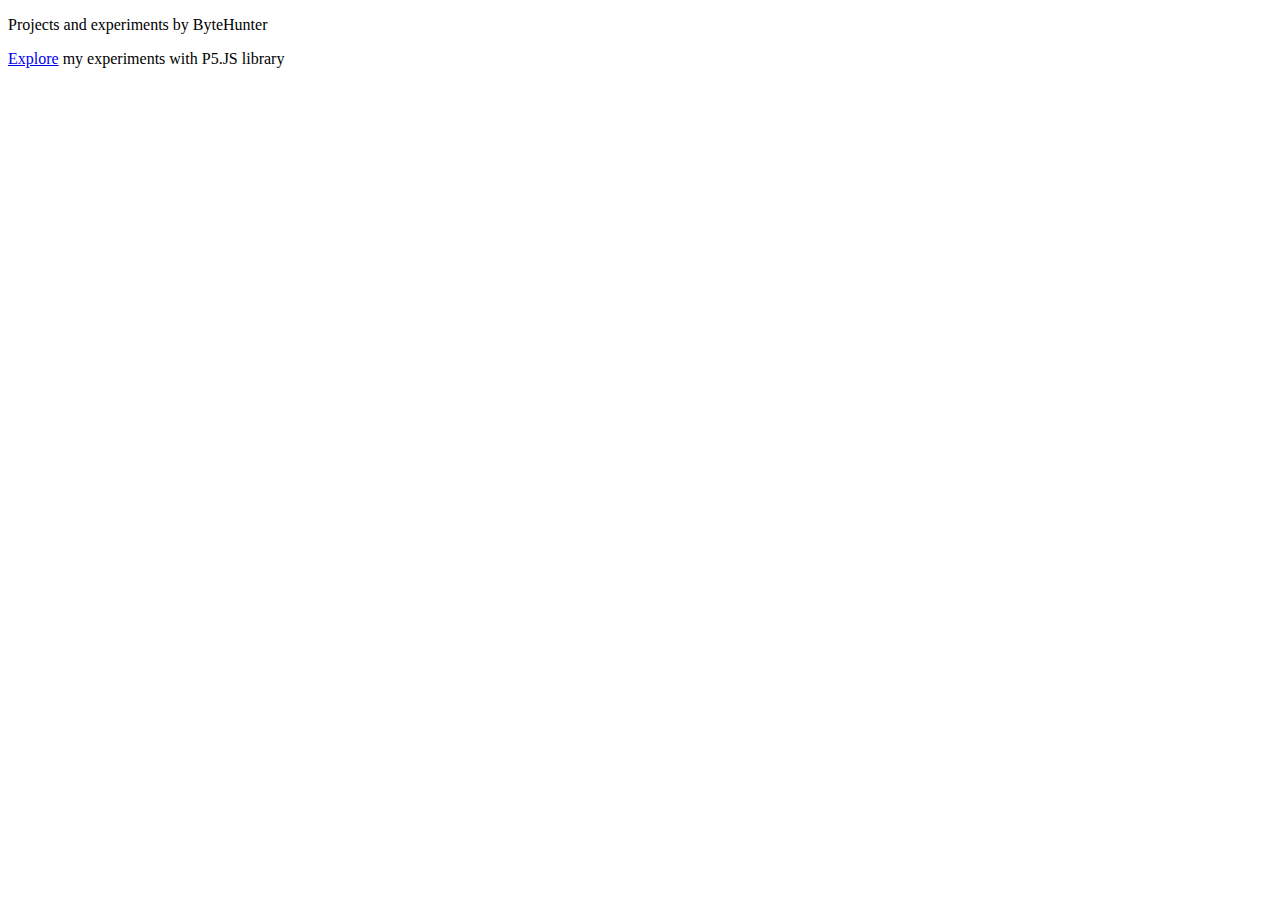
<file: index.html>
<!DOCTYPE html>
<html>
<head>
    <meta charset='utf-8'>
    <title>ByteHunter Portfolio</title>
    <meta name='viewport' content='width=device-width, initial-scale=1'>
</head>
<body>
    <p>Projects and experiments by ByteHunter</p>
    <p>
        <a href="p5js-experiments/">Explore</a> my experiments with P5.JS library
    </p>
</body>
</html>
</file>
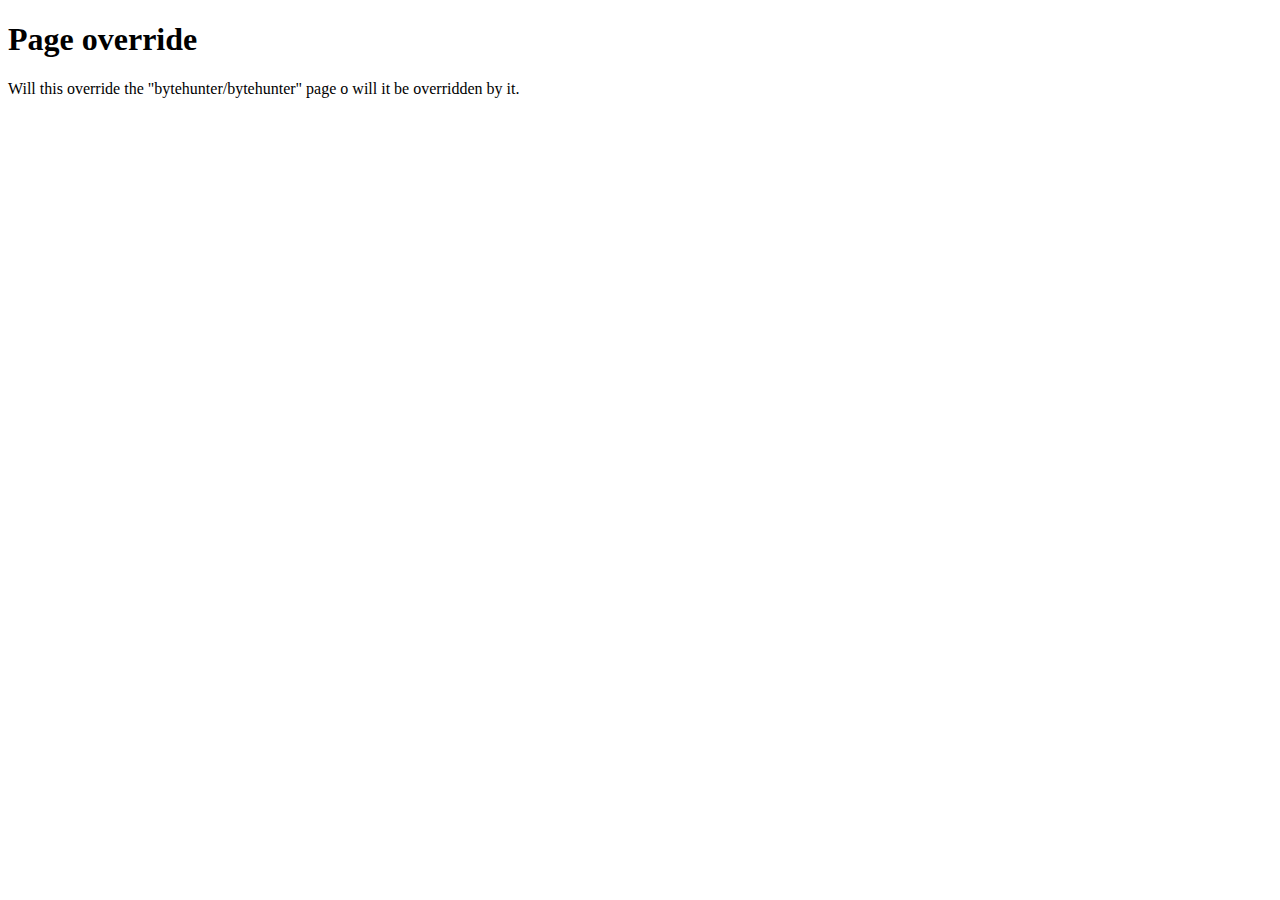
<file: bytehunter/index.html>
<!DOCTYPE html>
<html lang="en">
<head>
    <meta charset="UTF-8">
    <meta name="viewport" content="width=device-width, initial-scale=1.0">
    <title>ByteHunter (main repo)</title>
</head>
<body>
    <h1>Page override</h1>
    <p>Will this override the "bytehunter/bytehunter" page o will it be overridden by it.</p>
</body>
</html>
</file>
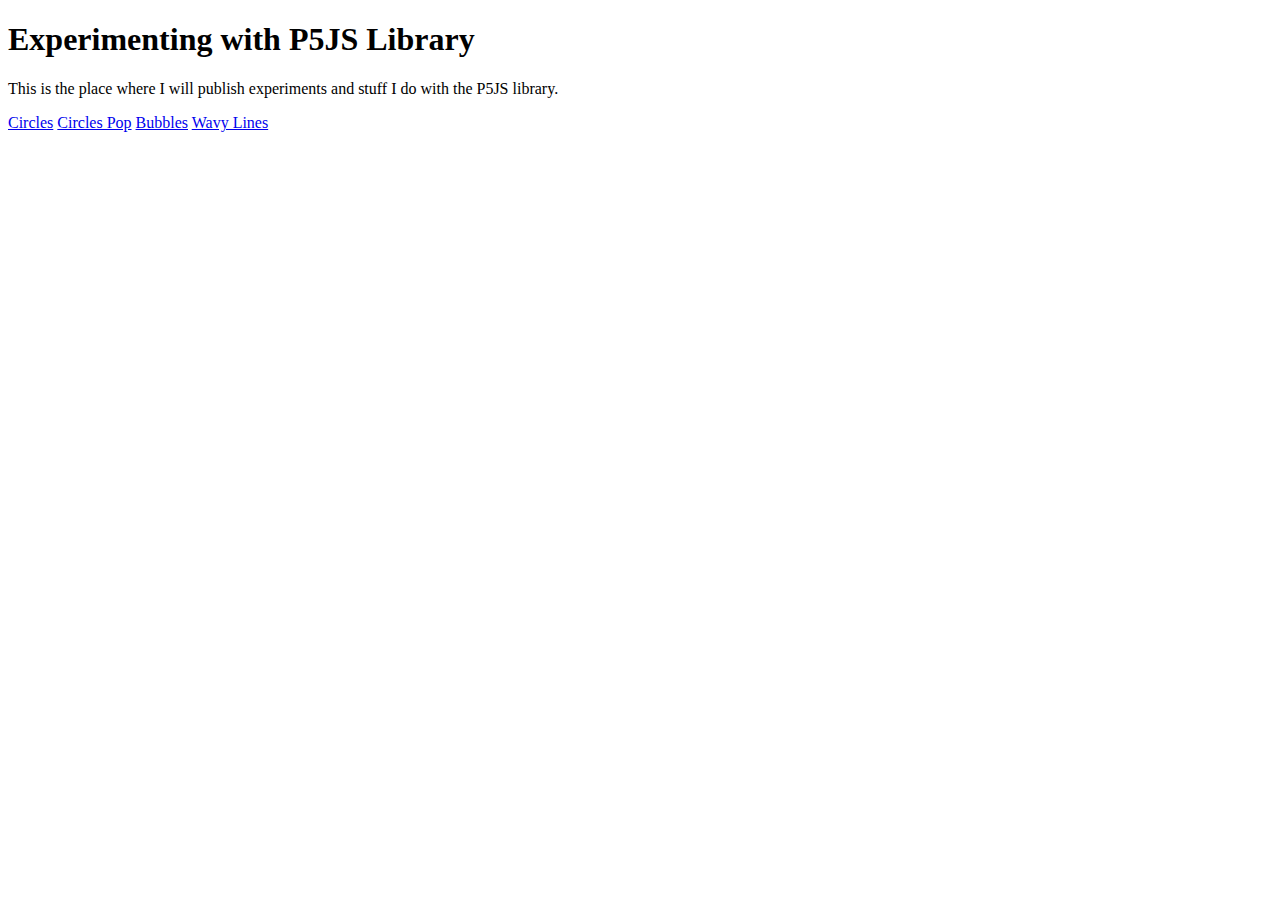
<file: p5js-experiments/index.html>
<!DOCTYPE html>
<html lang="en">
<head>
    <meta charset="UTF-8">
    <meta name="viewport" content="width=device-width, initial-scale=1.0">
    <title>P5JS Experiments</title>
</head>
<body>
    <h1>Experimenting with P5JS Library</h1>
    <p>This is the place where I will publish experiments and stuff I do with the P5JS library.</p>

    <a href="circles/">Circles</a>
    <a href="circles-pop/">Circles Pop</a>
    <a href="bubbles/">Bubbles</a>
    <a href="wavylines/">Wavy Lines</a>
</body>
</html>
</file>
